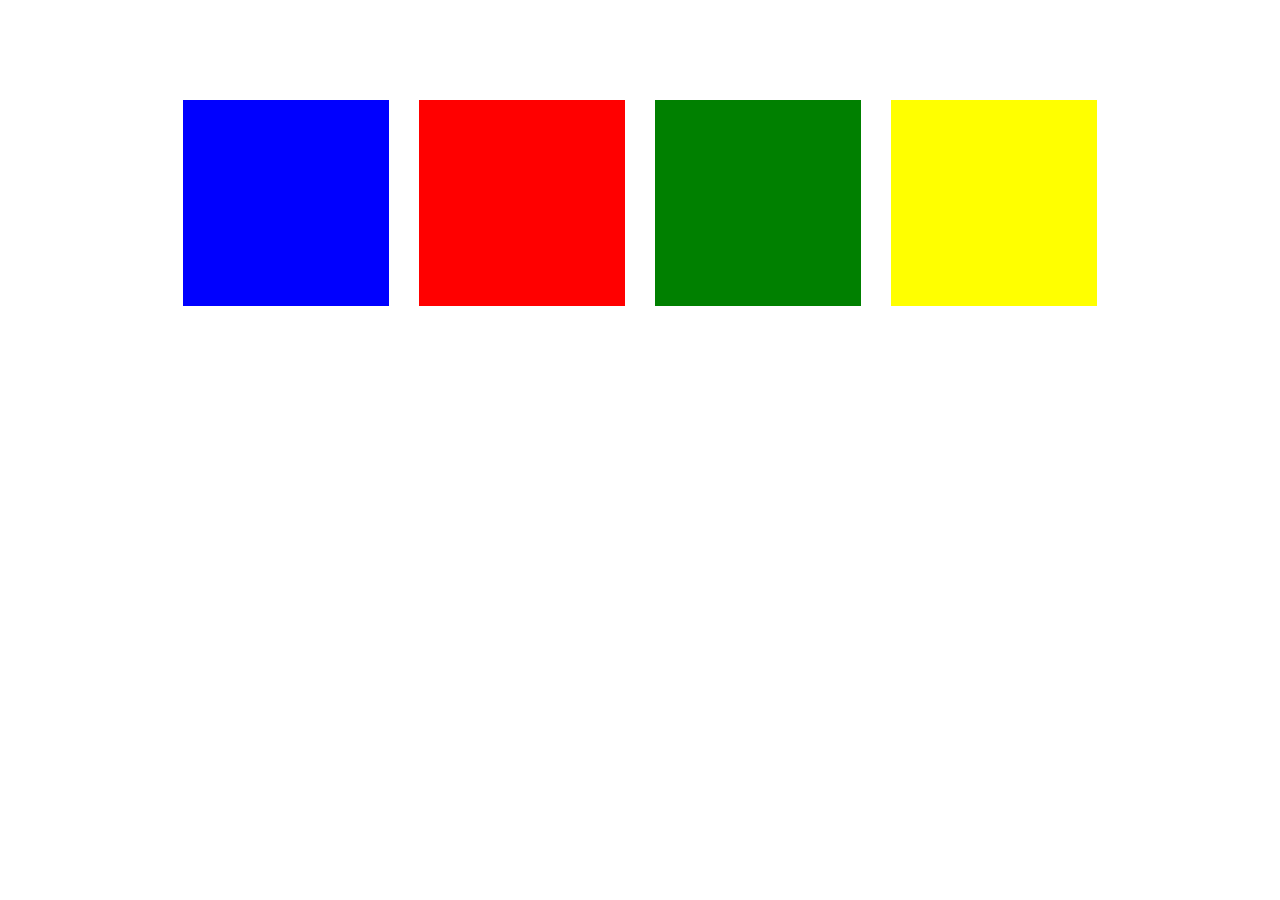
<file: 4_colores.html>
<!DOCTYPE html>
<html lang="en">
<head>
  <meta charset="UTF-8">
  <meta name="viewport" content="width=device-width, initial-scale=1.0">
  <link rel="stylesheet" href="./assets/css/style.css">
  <title>Document</title>
</head>
<body>
    <div id="caja1"></div>
    <div id="caja2"></div>
    <div id="caja3"></div>
    <div id="caja4"></div>
  
    <footer>
      <script src="./assets/js/script.js"></script>
    </footer>
</body>
</html>
</file>
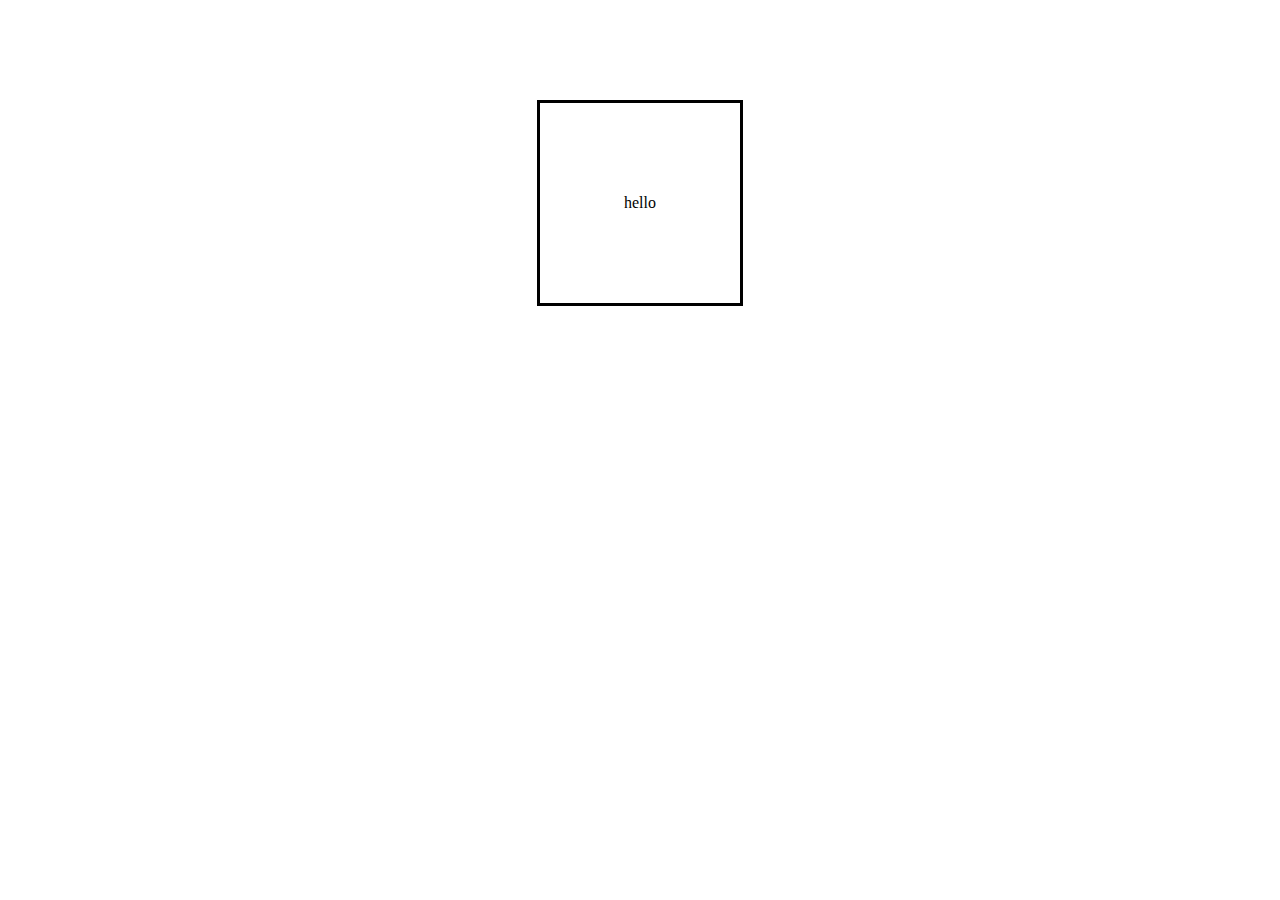
<file: pintar.html>
<!DOCTYPE html>
<html lang="en">
<head>
  <meta charset="UTF-8">
  <meta name="viewport" content="width=device-width, initial-scale=1.0">
  <link rel="stylesheet" href="./assets/css/styles.css">
  <title>Document</title>
</head>
<body>
  
  <div id="ele1"> hello </div>

  <footer>
    <script src="./assets/js/scripts.js"></script>
  </footer>
</body>
</html>
</file>
<file: assets/css/style.css>
/* *********************pregunta 3 del desafio************* */
body{
  display: flex;
  margin-top: 100px;
  justify-content: center;
}

#caja1{
  height: 200px;
  width: 200px;
  border: 3px solid blue;
  background-color: blue; 
}
#caja2{
  margin-left: 30px;
  height: 200px;
  width: 200px;
  border: 3px solid red;
  background-color: red; 
}
#caja3{
  margin-left: 30px;
  height: 200px;
  width: 200px;
  border: 3px solid green;
  background-color: green; 
}
#caja4{
  margin-left: 30px;
  height: 200px;
  width: 200px;
  border: 3px solid yellow;
  background-color: yellow; 
}
</file>
<file: assets/css/styles.css>
body{
  display: flex;
  margin-top: 100px;
  justify-content: center;
}
#ele1{
  height: 200px;
  width: 200px;
  border: 3px solid black;
  display: flex;
  align-items: center;
  justify-content: center;
  /* background-color: green; */
}
#parr1{
  font-size: 40px;
}
#parr2{
  font-size: 80px;
}
</file>
